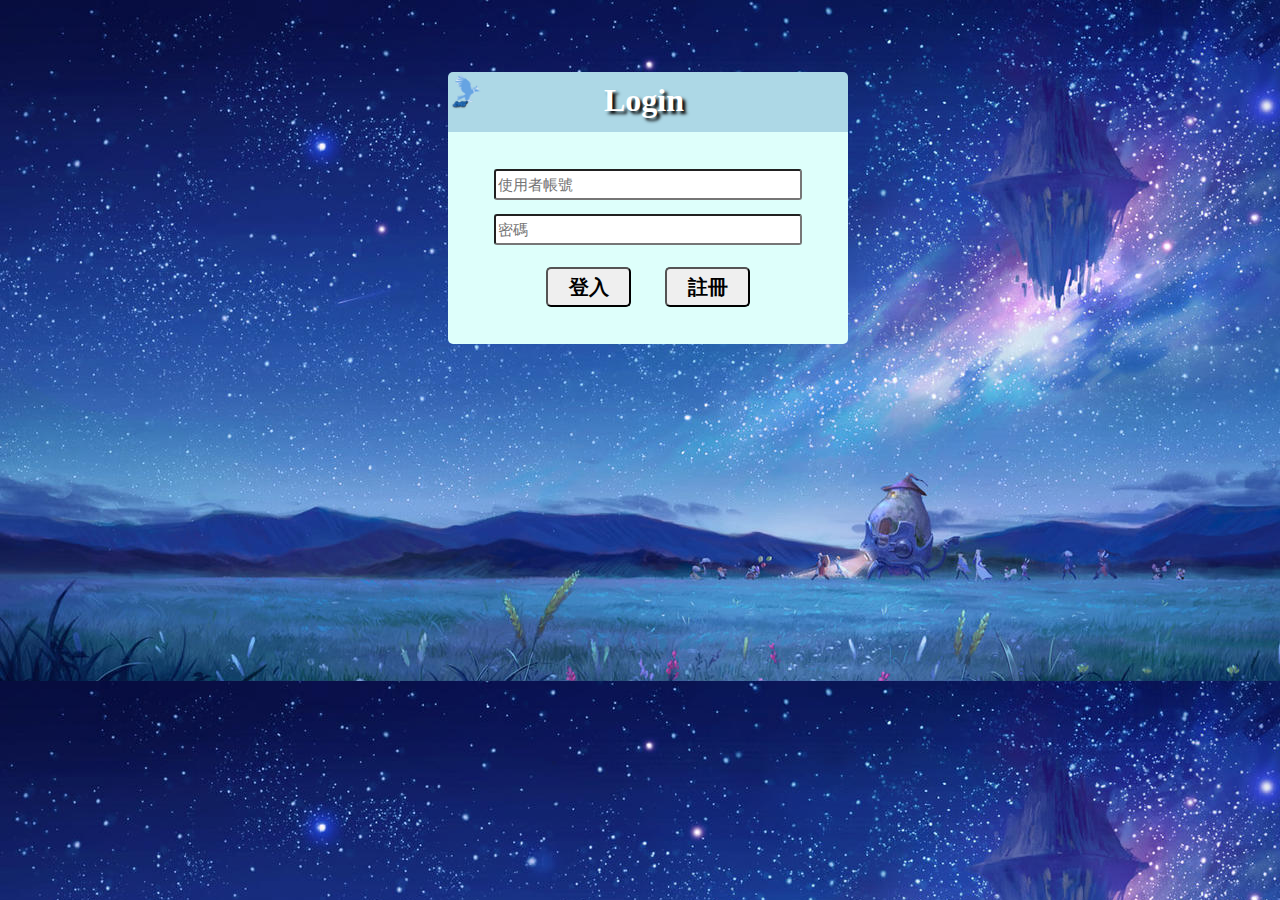
<file: index.html>
<!DOCTYPE html>
<html>
	<head>
		<title>Login</title>
		<meta charset="utf-8">
		<link rel="stylesheet" type="text/css" href="style.css">
		
		<script src="https://ajax.googleapis.com/ajax/libs/jquery/3.5.1/jquery.min.js"></script>
		<script src="js/bootstrap.min.js"></script>
		<script src="authorize.js"></script>

		<!-- Global site tag (gtag.js) - Google Analytics -->
		<script async src="https://www.googletagmanager.com/gtag/js?id=UA-189996415-2"></script>
		<script>
		  window.dataLayer = window.dataLayer || [];
		  function gtag(){dataLayer.push(arguments);}
		  gtag('js', new Date());

		  gtag('config', 'UA-189996415-2');
		</script>
	</head>
	<body>
		<div class="container">
			<form class="loginform">
				<h1 class="loginheader">
					<img src="Img/LAT.png" width=36>
					<span class="logintitle">&emsp;&emsp;&emsp;&ensp;Login</span>
				</h1>
				<div class="loginwrap">
					<input class="inputform" id="Name" name="Name" type="text" placeholder="使用者帳號"><br>
					<input class="inputform" id="Password" name="Password" type="password" placeholder="密碼"><br>
					<input class="inputbutton" id="Submit" name="Submit" type="button" value="登入" onclick="SubmitGo()">&emsp;
					<input class="inputbutton" id="Register" name="Register" type="button" value="註冊" onclick="RegisterGo()">
				</div>
			</form>
		</div>
	</body>
</html>
</file>
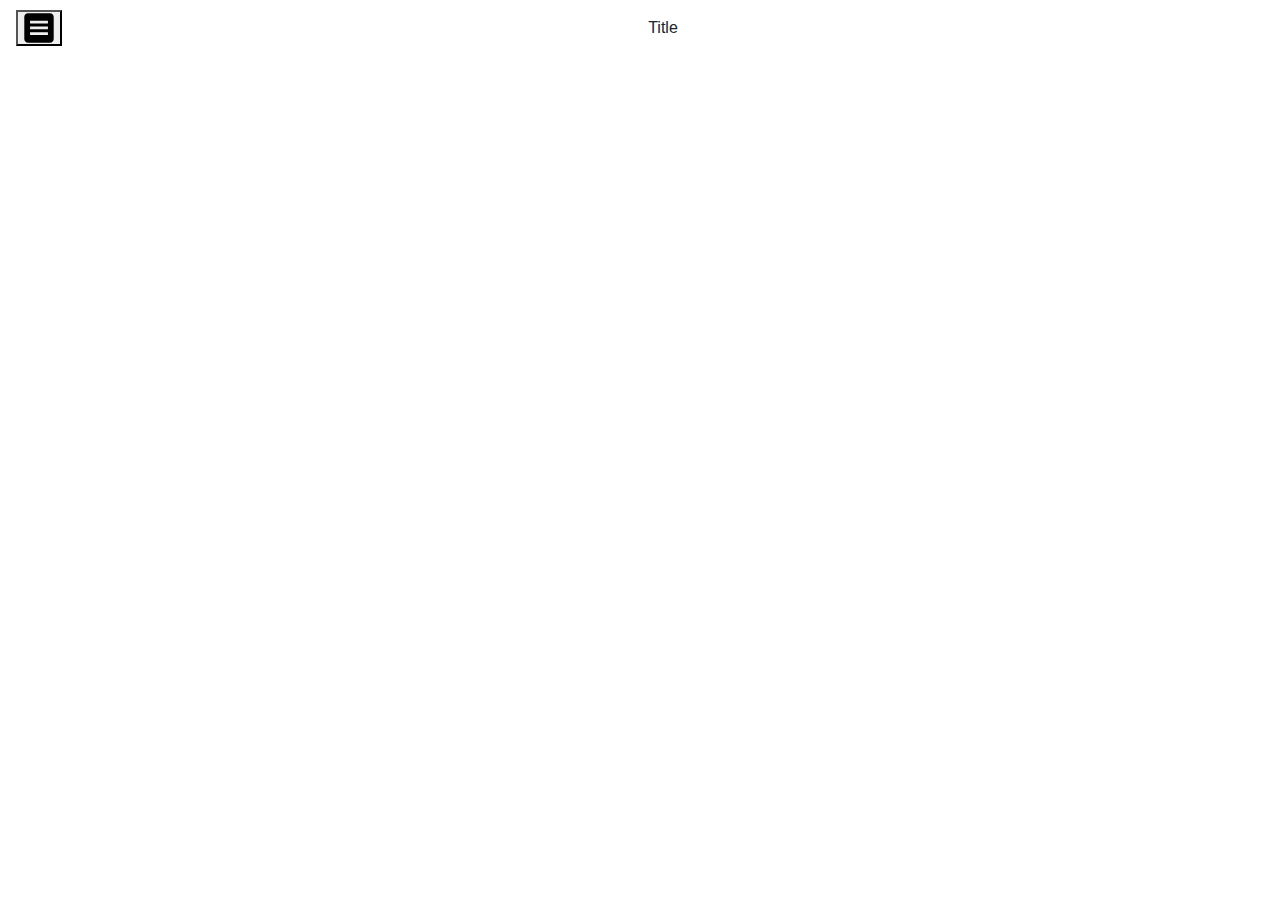
<file: mainPage.html>
<!DOCTYPE html>
<html>
	<head>
		<title>Larry's Blog</title>
		<link rel="stylesheet" href="css/bootstrap.min.css">
		<link rel="stylesheet" href="mainPageStyle.css">

		<script src="https://ajax.googleapis.com/ajax/libs/jquery/3.5.1/jquery.min.js"></script>
		<script src="js/bootstrap.min.js"></script>
		<script src="mainPageJS.js"></script>
		<!-- Global site tag (gtag.js) - Google Analytics -->
		<script async src="https://www.googletagmanager.com/gtag/js?id=UA-189996415-2"></script>
		<script>
		  window.dataLayer = window.dataLayer || [];
		  function gtag(){dataLayer.push(arguments);}
		  gtag('js', new Date());

		  gtag('config', 'UA-189996415-2');
		</script>
		<meta charset="utf-8">
	</head>
	<body>
		<header>
			<ul class="navbar nav">
				<li>
  					<button class="sidebarBtn" onclick="SideBarStateChange()">
    					<img src="Img/SideBar.svg" width="30" height="30" alt="" loading="lazy">
    				</button>
    				<li class="navbar nav pull-center">Title</li>
  				</li>
  			</ul>
		</header>
		<div id="sidebar1" class="sidebar" style="width: 0px;">
			<a href="#">About</a>
		</div>
		<div id="main">
			<div class="tab-content">
				<div id="home" class="tab-pane fade in active">
      				<h3>HOME</h3>
      				<p>Home page</p>
    			</div>
    			<div id="link" class="tab-pane fade">
      				<h3>LINK</h3>
      				<p>Link page</p>
    			</div>
			</div>
		</div>
	</body>
</html>
</file>
<file: style.css>
body
{
	background-image: url("Img/bg-star.jpg");
	display: flex;
	align-items: center;
	justify-content:center;
	width: 100%;
	height: 400px;
}

.loginheader
{
	background-color: lightblue;
	width: 400px;
	height: 60px;
	border-top-left-radius: 5px;
	border-top-right-radius: 5px;
	margin: 0px;
}

.logintitle
{
	color: white;
	text-shadow: 0.1em 0.1em 0.1em black;
}

.loginwrap
{
	background-color: #DEFFFB;
	text-align: center;
	width: 400px;
	border-bottom-left-radius: 5px;
	border-bottom-right-radius: 5px;
	padding-top: 30px;
	padding-bottom: 30px;
}

.inputform
{
	height: 25px;
	width: 300px;
	border-radius: 3px;
	margin: 7px;
	font-size: 15px;
}

.inputbutton
{
	height: 40px;
	width: 85px;
	border-radius: 5px;
	margin: 7px;
	margin-top: 15px;
	font-size: 20px;
	font-weight: bold;
	font-family: DFKai-SB;
}
</file>
<file: mainPageStyle.css>
.sidebar{
	height: 100%; /* 100% Full-height */
  width: 0; /* 0 width - change this with JavaScript */
  position: fixed; /* Stay in place */
  z-index: -1; /* Stay on top */
  top: 0;
  left: 0;
  background-color: #111; /* Black*/
  overflow-x: hidden; /* Disable horizontal scroll */
  padding-top: 60px; /* Place content 60px from the top */
  transition: 0.5s; /* 0.5 second transition effect to slide in the sidebar */
}

#main {
  transition: margin-left 0.5s; /* If you want a transition effect */
  z-index: 1;
}

.navbar .nav.pull-center {
  float: none;
  margin: 0 auto;
  display:inline-block;
  *display:inline; /* ie7 fix */
  *zoom:1; /* hasLayout ie7 trigger */
  vertical-align: top;
}
</file>
